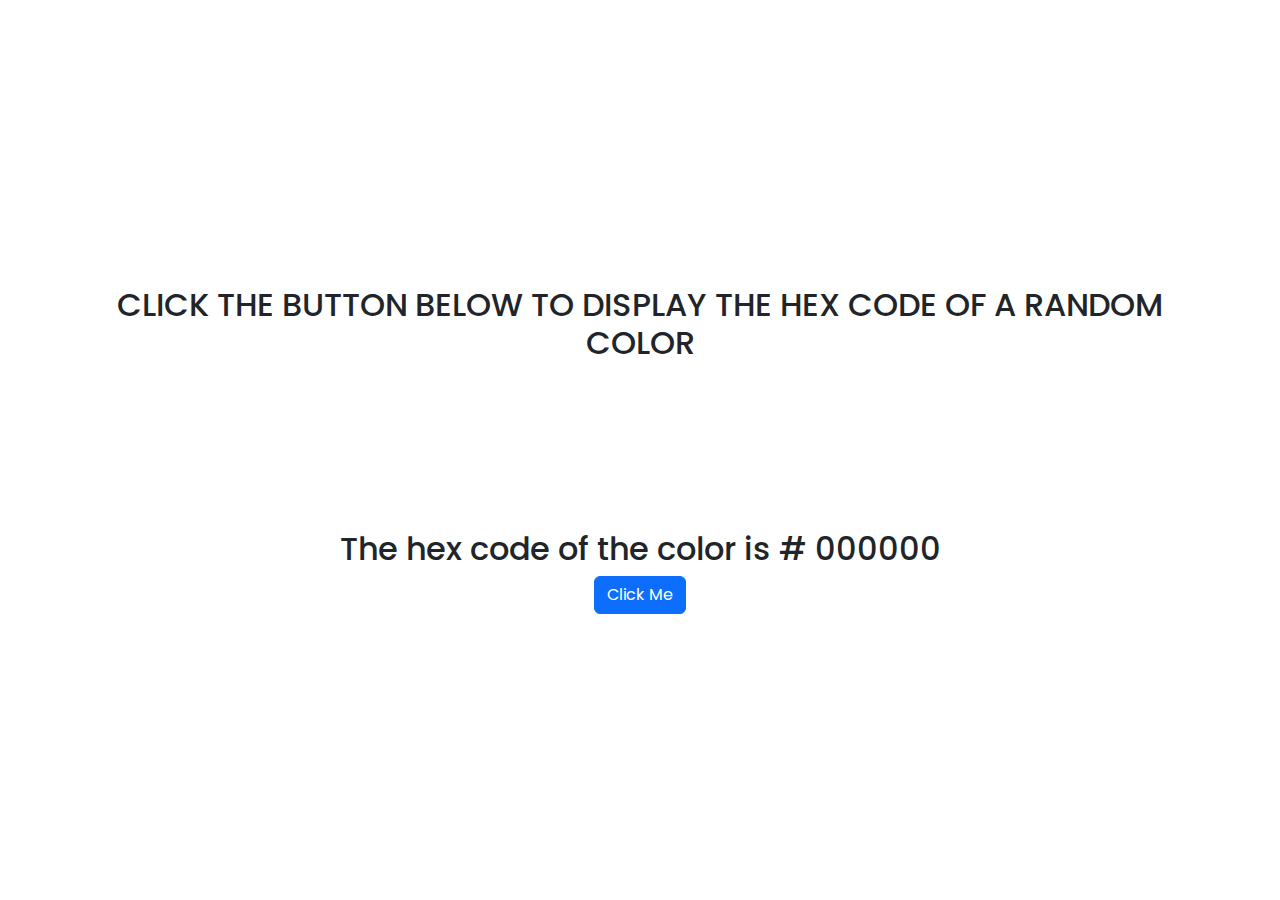
<file: HexColChanger/index.html>
<!DOCTYPE html>
<html lang="en">
<head>
    <meta charset="UTF-8">
    <meta name="viewport" content="width=device-width, initial-scale=1.0">
    <link rel="stylesheet" href="https://cdn.jsdelivr.net/npm/bootstrap@5.3.2/dist/css/bootstrap.min.css">
    <link rel="stylesheet" href="style.css">
    <title>Hex Color Changer</title>
</head>
<body>
    <div class="container">
        <div class="hex-colors">
            <h1>Click the button below to display the hex code of a random color</h1>
            <h3>The hex code of the color is # <span id="hex-code">000000</span> </h3>
            <button onclick="changeColor()" type="button" class="btn btn-primary">Click Me</button>
        </div>


    </div>

    <script src="script.js"></script>
</body>
</html>
</file>
<file: HexColChanger/style.css>
@import url('https://fonts.googleapis.com/css2?family=Poppins:wght@400;500&display=swap');

body{
    font-family: "Poppins", sans-serif;
    /* border: 1px solid black; */
}

.container{
    /* border: 1px solid black; */

    width: 95%;
    height: 100vh;
    display: flex;
    justify-content: center;
    align-items: center;
}

.hex-colors{
    /* border: 1px solid black; */

    text-align: center;
}

.hex-colors h1 {
    font-size: 2rem;
    text-transform: uppercase;
    animation: colorchange 5s infinite alternate;
}

.hex-colors h3{
    /* border: 1px solid black; */
    font-size: 2rem;
    margin-top: 15%;
}

@keyframes colorchange{
    0%{
        color: tomato;
    }
    20%{
        color: yellowgreen;
    }
    40%{
        color: blueviolet;
    }
    60%{
        color: orangered;
    }
    80%{
        color: darkgreen;
    }
    100%{
        color: hotpink;
    }
}

@media(max-width:480px){
    .hex-colors h1{
        font-size: 1.5rem;
    }
    .hex-colors h3{
        font-size: 1.5rem;
    }
}
</file>
